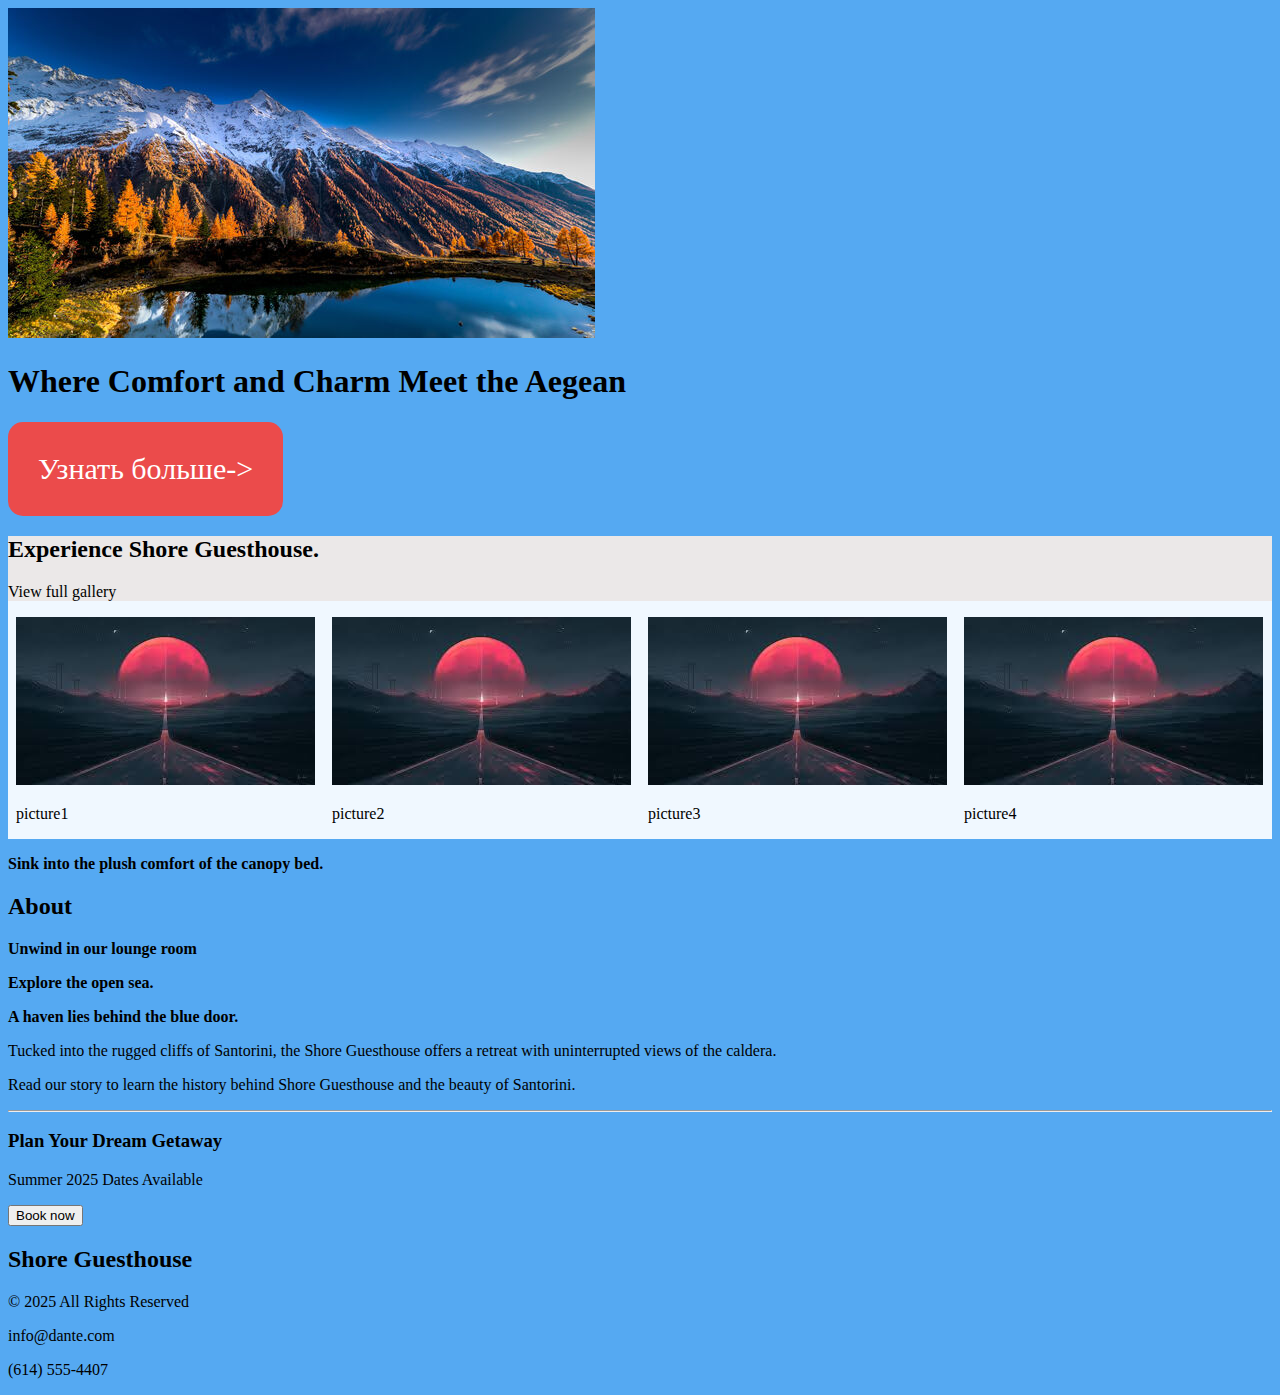
<file: Index.html>
<!DOCTYPE html>
<html lang="en">
<head>
    <meta charset="UTF-8">
    <meta name="viewport" content="width=device-width, initial-scale=1.0">
    <title>Shore Guesthouse</title>
    <link rel="stylesheet" href="style.css">
</head>
<body>
    <header>
        <img src="images/mid_345749_590083.jpg" alt="">
        <h1>Where Comfort and Charm Meet the Aegean</h1>
    </header>

    <main>
        <a href="">Узнать больше-></a>
        <article class="article1">
            <div class="zagolovok">
                <h2>Experience Shore Guesthouse.</h2>
                <p>View full gallery</p>
            </div>
            <div class="gallery">
                <div class="gallery1">
                    <img src="images/Без названия.jpg" alt="">
                    <p>picture1</p>
                </div>
                <div class="gallery1">
                    <img src="images/Без названия.jpg" alt="">
                    <p>picture2</p>
                </div>
                <div class="gallery1">
                    <img src="images/Без названия.jpg" alt="">
                    <p>picture3</p>
                </div>
                <div class="gallery1">
                    <img src="images/Без названия.jpg" alt="">
                    <p>picture4</p>
                </div>
            </div>


        </article>

        <article>
            <p><strong>Sink into the plush comfort of the canopy bed.</strong></p>
        </article>

        <article>
            <h2>About</h2>
            <p><strong>Unwind in our lounge room</strong></p>
            <p><strong>Explore the open sea.</strong></p>
        </article>

        <article>
            <p><strong>A haven lies behind the blue door.</strong></p>
        </article>

        <article>
            <p>Tucked into the rugged cliffs of Santorini, the Shore Guesthouse offers a retreat with uninterrupted views of the caldera.</p>
            <p>Read our story to learn the history behind Shore Guesthouse and the beauty of Santorini.</p>
        </article>

        <hr>

        <article>
            <h3>Plan Your Dream Getaway</h3>
            <p>Summer 2025 Dates Available</p>
            <button>Book now</button>
        </article>
    </main>

    <footer>
        <h2>Shore Guesthouse</h2>
        <p>© 2025 All Rights Reserved</p>
        <p>info@dante.com</p>
        <p>(614) 555-4407</p>
    </footer>
</body>
</html>
</file>
<file: style.css>
body{
    background-color: rgb(85, 169, 242);
}
.article1{
    background-color: aliceblue;
}
.zagolovok{
    background-color: rgb(235, 232, 232);
}
.gallery{
    display: flex;
    flex-direction: row;
    justify-content: space-around;
}
.gallery1{
    width: 300px;
}

a{
    color: white;
    text-decoration: none;
    font-size: 30px;
    display: inline-block;
    background-color: #EB4B4B;
    padding: 30px;
    border-radius: 15px;
}
</file>
